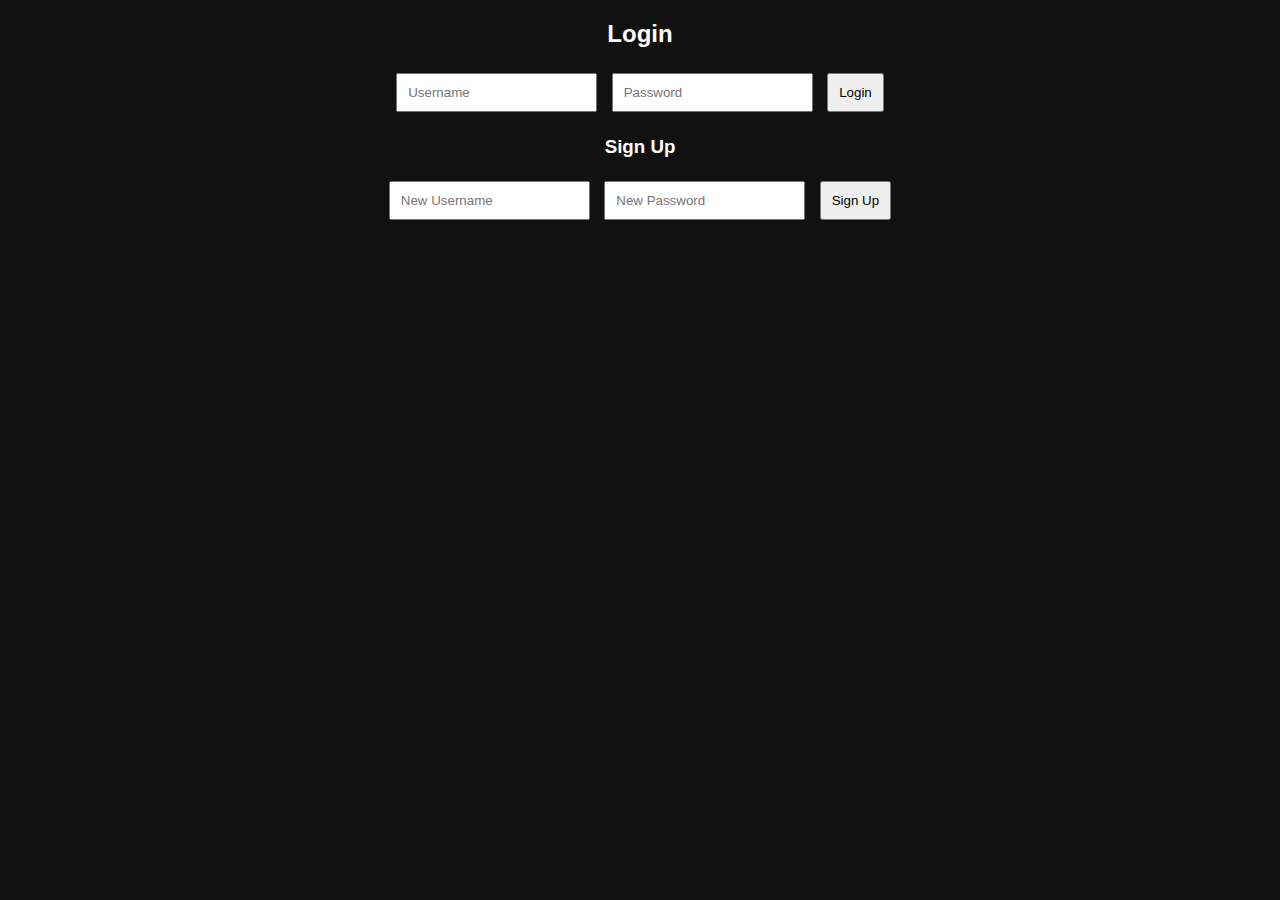
<file: index.html>
<!DOCTYPE html>
<html>
<head>
  <title>Login</title>
  <link rel="stylesheet" href="css/style.css">
</head>
<body>

<h2>Login</h2>

<input id="username" placeholder="Username">
<input id="password" type="password" placeholder="Password">
<button onclick="login()">Login</button>

<h3>Sign Up</h3>
<input id="su_user" placeholder="New Username">
<input id="su_pass" type="password" placeholder="New Password">
<button onclick="signup()">Sign Up</button>

<script src="js/auth.js"></script>
</body>
</html>
</file>
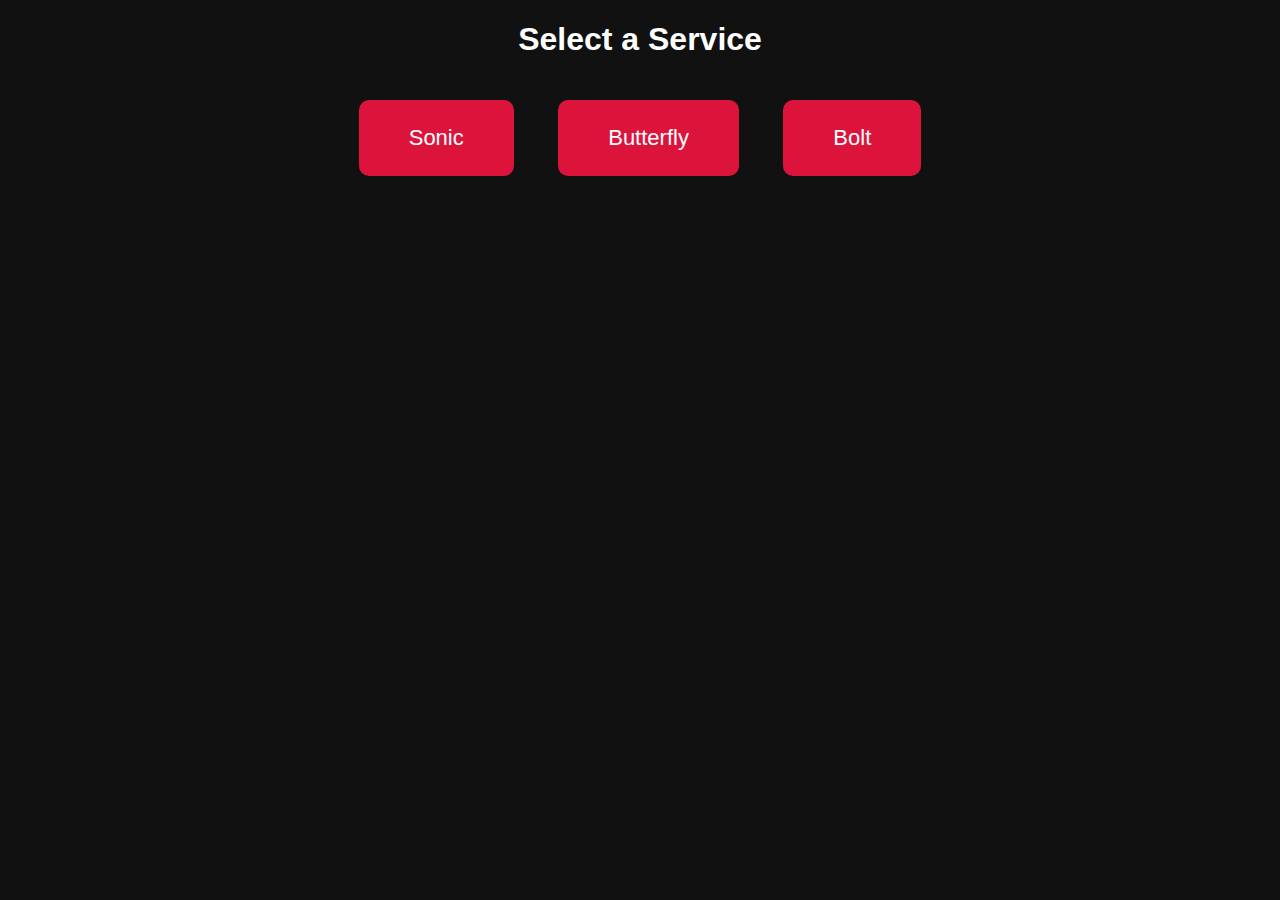
<file: dashboard.html>
<!DOCTYPE html>
<html>
<head>
  <title>Dashboard</title>
  <link rel="stylesheet" href="css/style.css">
</head>
<body>

<h1>Select a Service</h1>

<div>
  <a class="big-btn" href="sonic.html">Sonic</a>
  <a class="big-btn" href="butterfly.html">Butterfly</a>
  <a class="big-btn" href="bolt.html">Bolt</a>
</div>

</body>
</html>
</file>
<file: css/style.css>
body {
  background: #111;
  color: white;
  text-align: center;
  font-family: Arial;
}

input, button {
  padding: 10px;
  margin: 5px;
}

.big-btn {
  display: inline-block;
  padding: 25px 50px;
  background: crimson;
  color: white;
  text-decoration: none;
  margin: 20px;
  font-size: 22px;
  border-radius: 10px;
}
</file>
